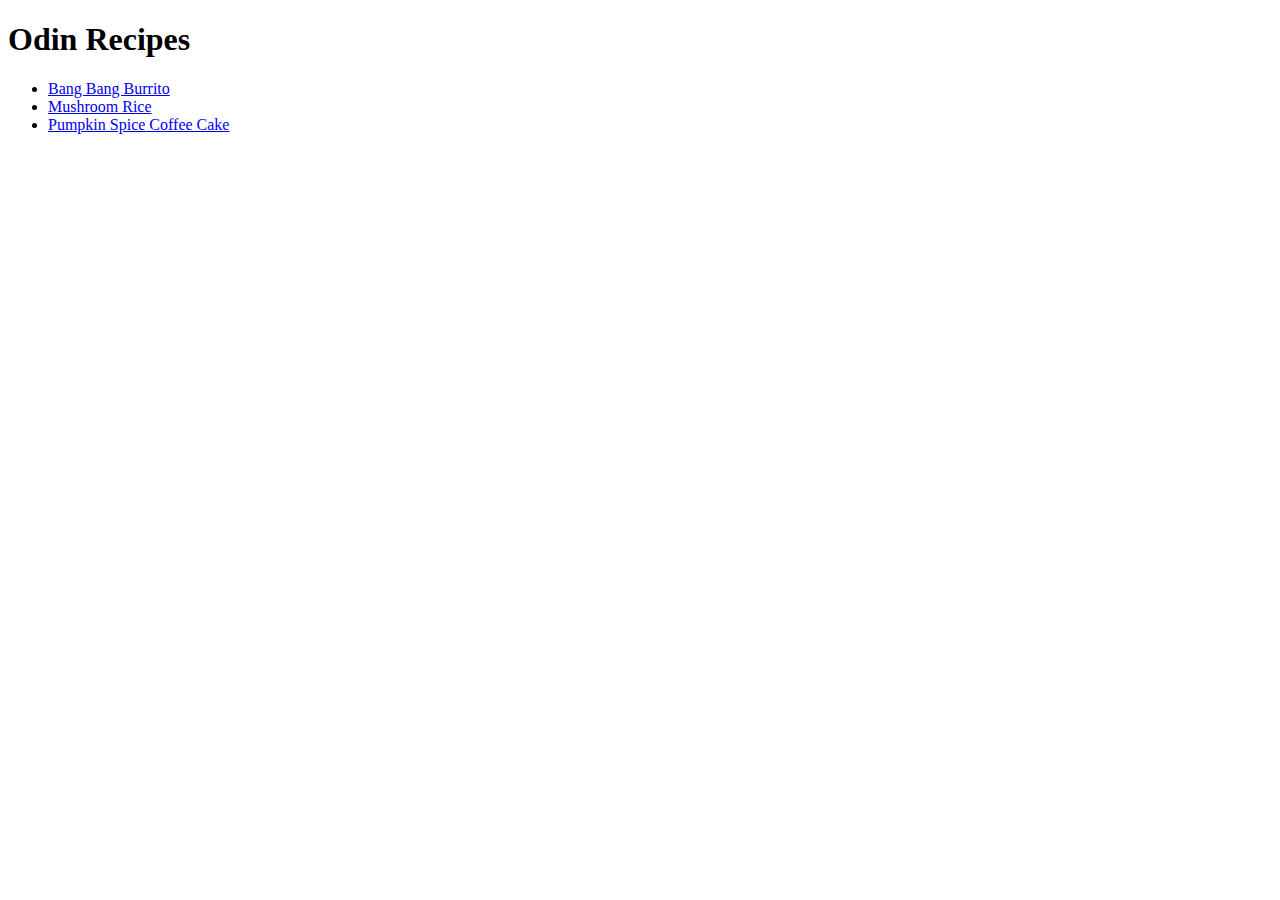
<file: index.html>
<!DOCTYPE html>
<html lang="en">
<head>
    <meta charset="UTF-8">
    <meta name="viewport" content="width=device-width, initial-scale=1.0">
    <title>Document</title>
</head>
<body>
    <h1>Odin Recipes</h1>
    <ul>
        <li> <a href="recipes/bang_burrito.html">Bang Bang Burrito</a></li>
        <li> <a href="recipes/mushroom_rice.html">Mushroom Rice</a></li>
        <li> <a href="recipes/pumpkin_spice_coffee_cake.html">Pumpkin Spice Coffee Cake</a></li>
    </ul>
</body>
</html>
</file>
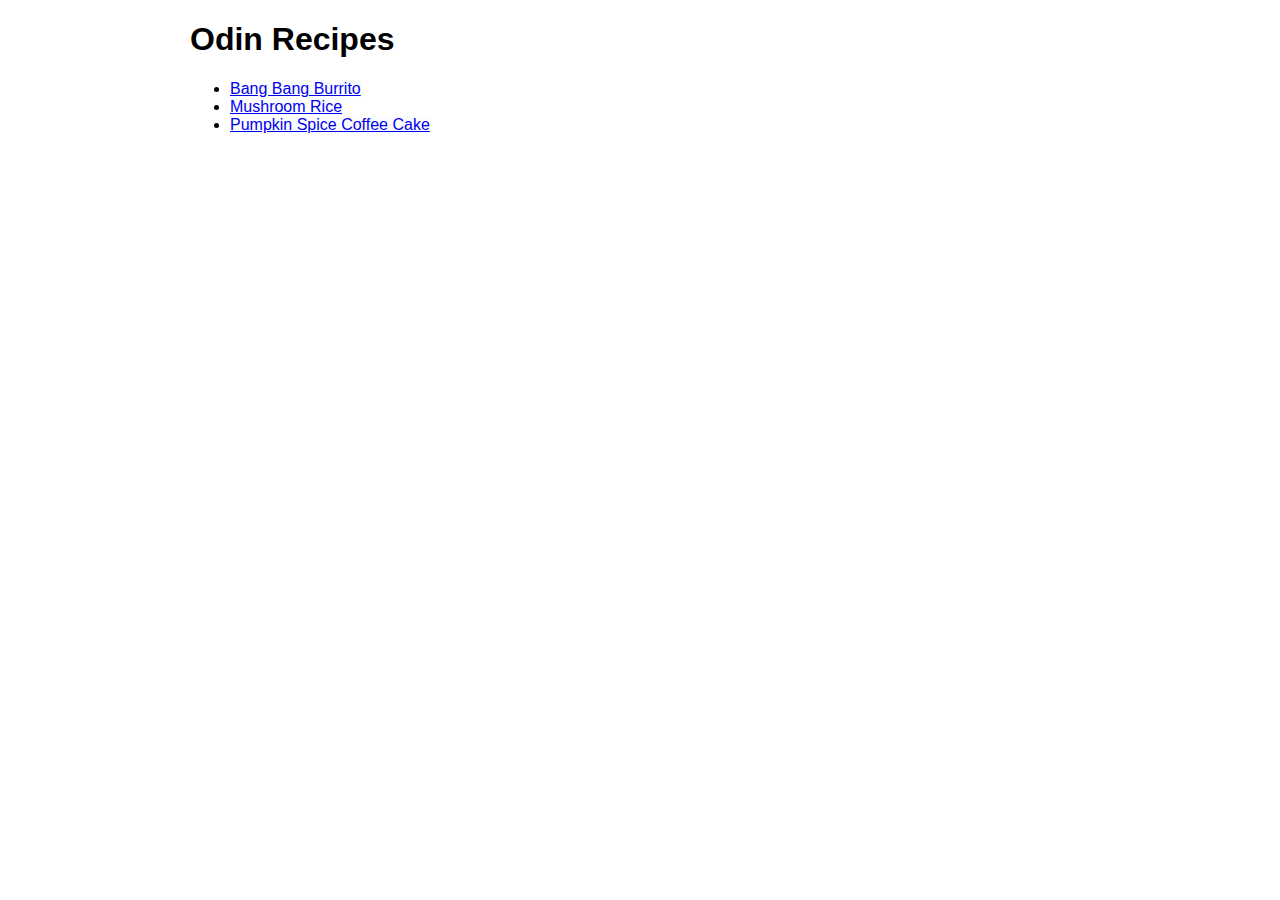
<file: docs/index.html>
<!DOCTYPE html>
<html lang="en">
<head>
    <meta charset="UTF-8">
    <meta name="viewport" content="width=device-width, initial-scale=1.0">
    <title>Document</title>
    <link rel="stylesheet" href="css/home.css">
</head>
<body>
    <div class="main_container">
        <h1>Odin Recipes</h1>
        <ul>
            <div class="recipe_list">
                <li> <a class="recipelink" href="recipes/bang_burrito.html">Bang Bang Burrito</a></li>
                <li> <a class="recipelink" href="recipes/mushroom_rice.html">Mushroom Rice</a></li>
                <li> <a class="recipelink" href="recipes/pumpkin_spice_coffee_cake.html">Pumpkin Spice Coffee Cake</a></li>
            </div>
        </ul>
    </div>
</body>
</html>
</file>
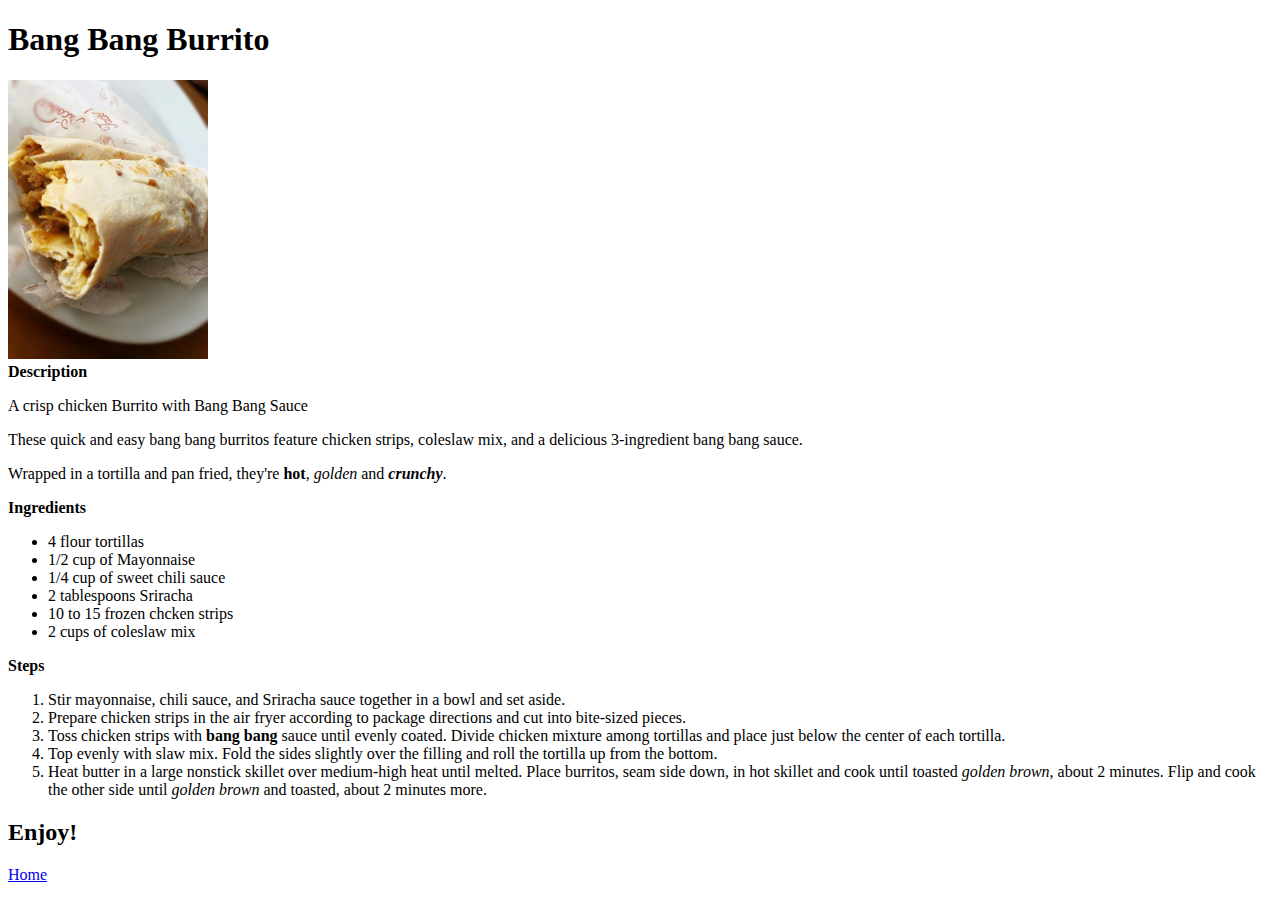
<file: recipes/bang_burrito.html>
<!DOCTYPE html>
<html lang="en">
<head>
    <meta charset="UTF-8">
    <meta name="viewport" content="width=device-width, initial-scale=1.0">
    <title>Bang Bang Burrito</title>
</head>
<body>
    <h1>Bang Bang Burrito</h1>
    <div></div>
    <img src="../Images/Bang_Bang_Burrito.jpg" alt="Bang Bang Burrito" width="200" height="279">
    <div><strong>Description</strong></div>
    <p>A crisp chicken Burrito with Bang Bang Sauce</p> <p>These quick and easy bang bang burritos feature chicken strips, coleslaw mix, and a delicious 3-ingredient bang bang sauce.</p> <p>Wrapped in a tortilla and pan fried, they're <strong>hot</strong>, <i>golden</i> and <strong><i>crunchy</i></strong>.</p>

    <div><strong>Ingredients</strong></div>
    <ul>
        <li>4 flour tortillas</li>
        <li>1/2 cup of Mayonnaise</li>
        <li>1/4 cup of sweet chili sauce</li>
        <li>2 tablespoons Sriracha</li>
        <li>10 to 15 frozen chcken strips</li>
        <li>2 cups of coleslaw mix</li>
    </ul>
    <div><strong>Steps</strong></div>
    <ol>
        <li>Stir mayonnaise, chili sauce, and Sriracha sauce together in a bowl and set aside.</li>
        <li>Prepare chicken strips in the air fryer according to package directions and cut into bite-sized pieces.</li>
        <li>Toss chicken strips with <strong> bang bang </strong>sauce until evenly coated. Divide chicken mixture among tortillas and place just below the center of each tortilla.</li>
        <li>Top evenly with slaw mix. Fold the sides slightly over the filling and roll the tortilla up from the bottom.</li>
        <li>Heat butter in a large nonstick skillet over medium-high heat until melted. Place burritos, seam side down, in hot skillet and cook until toasted <i>golden brown</i>, about 2 minutes. Flip and cook the other side until <i>golden brown</i> and toasted, about 2 minutes more.</li>    
    </ol>
    <h2>Enjoy!</h2>
    <a href="../index.html">Home</a>
</body>
</html>
</file>
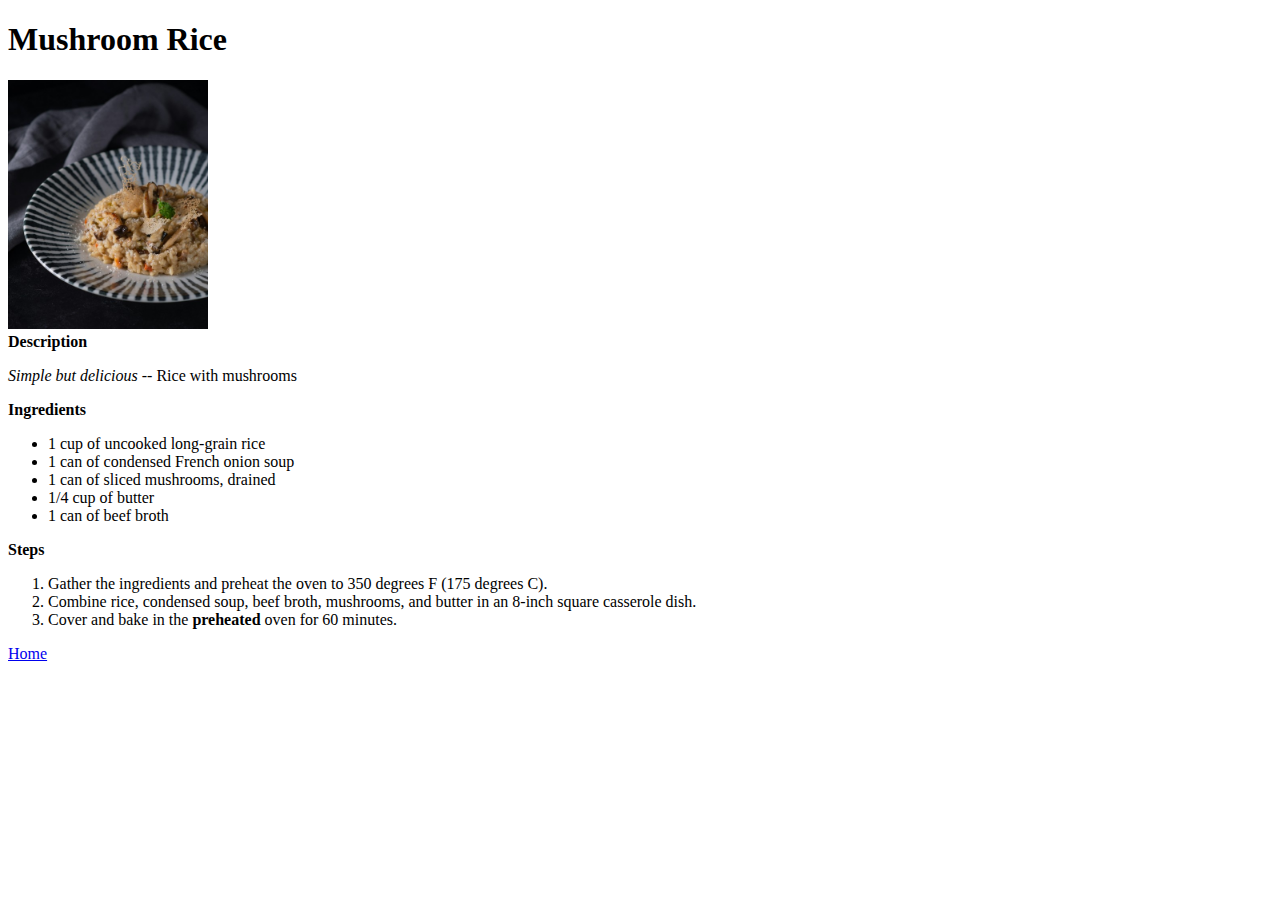
<file: recipes/mushroom_rice.html>
<!DOCTYPE html>
<html lang="en">
<head>
    <meta charset="UTF-8">
    <meta name="viewport" content="width=device-width, initial-scale=1.0">
    <title>Mushroom Rice</title>
</head>
<body>
    <h1>Mushroom Rice</h1>
    <div></div>
    <img src="../Images/Mushroom_Rice.jpg" alt="Mushroom Rice" width="200" height="249">
    <div><strong>Description</strong></div>
    <p><i>Simple but delicious</i> -- Rice with mushrooms</p>

    <div><strong>Ingredients</strong></div>
    <ul>
        <li>1 cup of uncooked long-grain rice</li>
        <li>1 can of condensed French onion soup</li>
        <li>1 can of sliced mushrooms, drained</li>
        <li>1/4 cup of butter</li>
        <li>1 can of beef broth</li>
    </ul>
    <div><strong>Steps</strong></div>
    <ol>
        <li>Gather the ingredients and preheat the oven to 350 degrees F (175 degrees C).</li>
        <li>Combine rice, condensed soup, beef broth, mushrooms, and butter in an 8-inch square casserole dish.</li>
        <li>Cover and bake in the <strong>preheated</strong> oven for 60 minutes.</li>
    </ol>
    <a href="../index.html">Home</a>
</body>
</html>
</file>
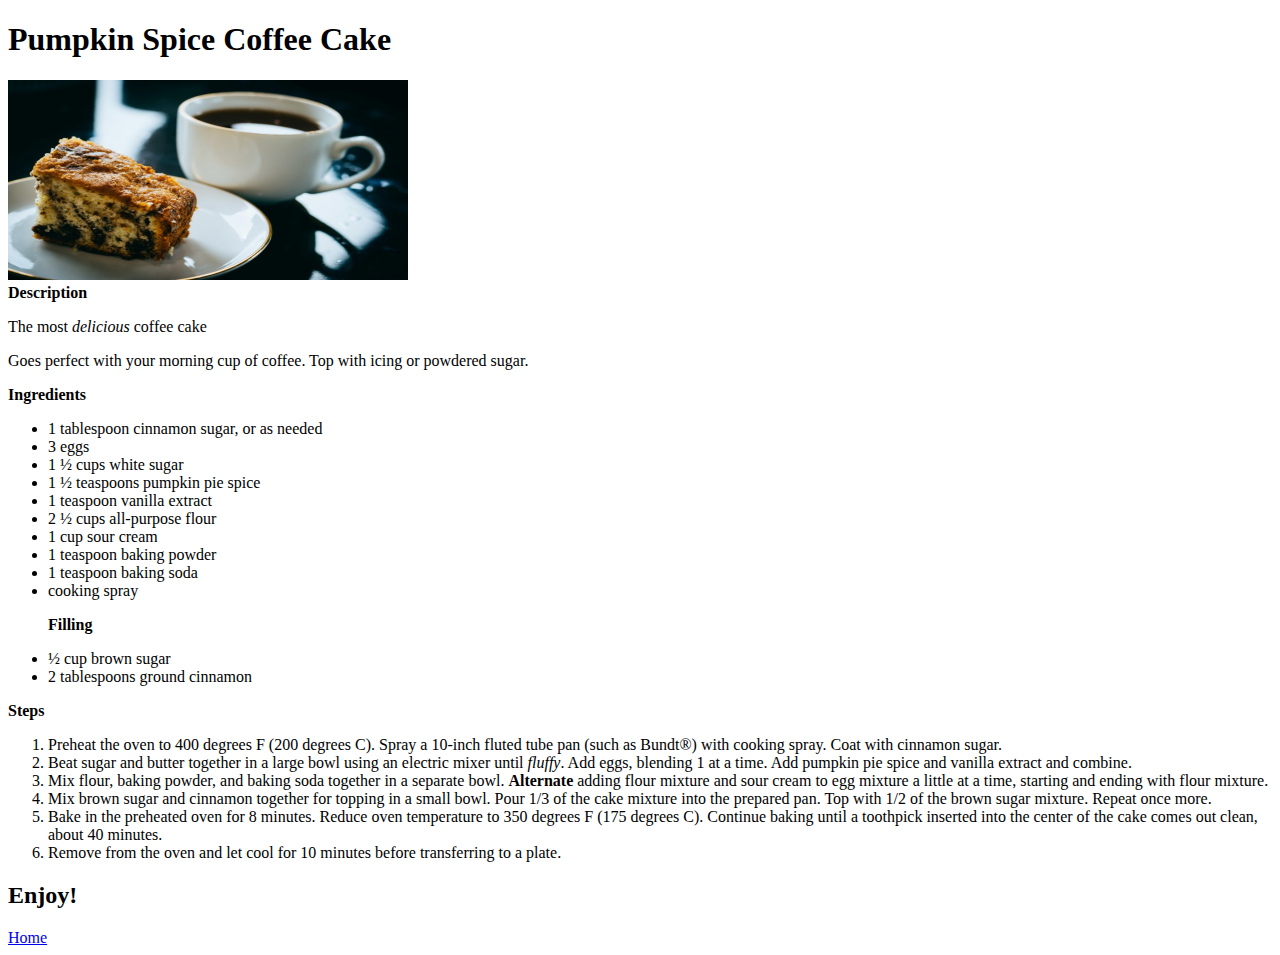
<file: recipes/pumpkin_spice_coffee_cake.html>
<!DOCTYPE html>
<html lang="en">
<head>
    <meta charset="UTF-8">
    <meta name="viewport" content="width=device-width, initial-scale=1.0">
    <title>Pumpkin Spice Coffee Cake</title>
</head>
<body>
    <h1>Pumpkin Spice Coffee Cake</h1>
    <div></div>
    <img src="../Images/Pumpkin_Coffee_Cake.jpg" alt="Pumpkin Spice Coffee Cake" width="400" height="200">
    <div><strong>Description</strong></div>
    <p>The most <i>delicious</i> coffee cake</p> <p>Goes perfect with your morning cup of coffee. Top with icing or powdered sugar.</p>

    <div><strong>Ingredients</strong></div>
    <ul>
        <li>1 tablespoon cinnamon sugar, or as needed</li>
        <li>3 eggs</li>
        <li>1 ½ cups white sugar</li>
        <li>1 ½ teaspoons pumpkin pie spice</li>
        <li>1 teaspoon vanilla extract</li>
        <li>2 ½ cups all-purpose flour</li>
        <li>1 cup sour cream</li>
        <li>1 teaspoon baking powder</li>
        <li>1 teaspoon baking soda</li>
        <li>cooking spray</li>
        <p><strong>Filling</strong></p>
        <li>½ cup brown sugar</li>
        <li>2 tablespoons ground cinnamon</li>
    </ul>
    <div><strong>Steps</strong></div>
    <ol>
        <li>Preheat the oven to 400 degrees F (200 degrees C). Spray a 10-inch fluted tube pan (such as Bundt®) with cooking spray. Coat with cinnamon sugar.</li>
        <li>Beat sugar and butter together in a large bowl using an electric mixer until <i>fluffy</i>. Add eggs, blending 1 at a time. Add pumpkin pie spice and vanilla extract and combine.</li>
        <li>Mix flour, baking powder, and baking soda together in a separate bowl. <strong>Alternate</strong> adding flour mixture and sour cream to egg mixture a little at a time, starting and ending with flour mixture.</li>
        <li>Mix brown sugar and cinnamon together for topping in a small bowl. Pour 1/3 of the cake mixture into the prepared pan. Top with 1/2 of the brown sugar mixture. Repeat once more.</li>
        <li>Bake in the preheated oven for 8 minutes. Reduce oven temperature to 350 degrees F (175 degrees C). Continue baking until a toothpick inserted into the center of the cake comes out clean, about 40 minutes.</li>
        <li>Remove from the oven and let cool for 10 minutes before transferring to a plate.</li>    
    </ol>
    <h2>Enjoy!</h2>
    <a href="../index.html">Home</a>
</body>
</html>
</file>
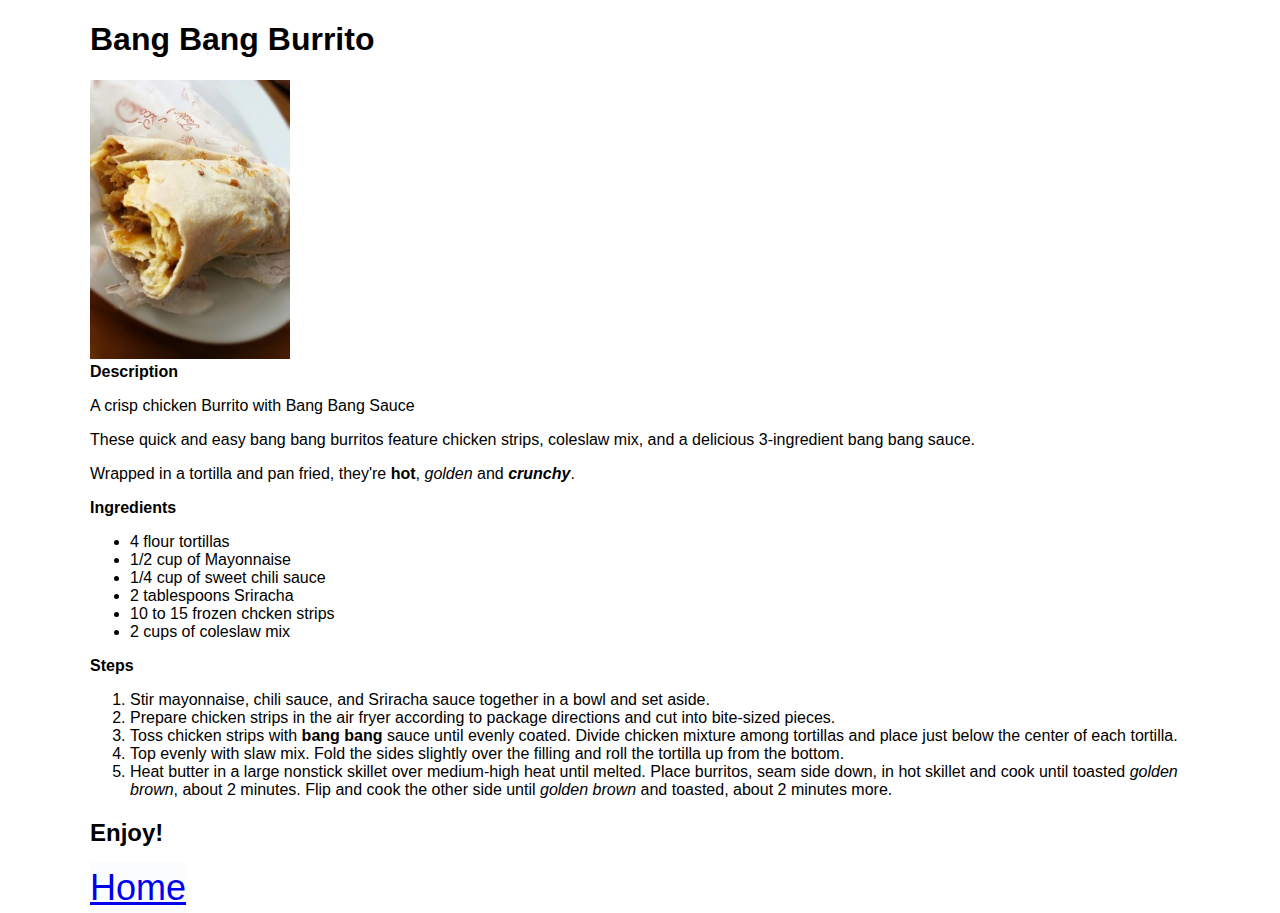
<file: docs/recipes/bang_burrito.html>
<!DOCTYPE html>
<html lang="en">
<head>
    <meta charset="UTF-8">
    <meta name="viewport" content="width=device-width, initial-scale=1.0">
    <title>Bang Bang Burrito</title>
    <link rel="stylesheet" href="../css/recipes.css">
</head>
<body class="main_container">
    <h1>Bang Bang Burrito</h1>
    <div></div>
    <img src="../Images/Bang_Bang_Burrito.jpg" alt="Bang Bang Burrito" width="200" height="279">
    <div><strong>Description</strong></div>
    <p>A crisp chicken Burrito with Bang Bang Sauce</p> <p>These quick and easy bang bang burritos feature chicken strips, coleslaw mix, and a delicious 3-ingredient bang bang sauce.</p> <p>Wrapped in a tortilla and pan fried, they're <strong>hot</strong>, <i>golden</i> and <strong><i>crunchy</i></strong>.</p>

    <div><strong>Ingredients</strong></div>
    <ul>
        <li>4 flour tortillas</li>
        <li>1/2 cup of Mayonnaise</li>
        <li>1/4 cup of sweet chili sauce</li>
        <li>2 tablespoons Sriracha</li>
        <li>10 to 15 frozen chcken strips</li>
        <li>2 cups of coleslaw mix</li>
    </ul>
    <div><strong>Steps</strong></div>
    <ol>
        <li>Stir mayonnaise, chili sauce, and Sriracha sauce together in a bowl and set aside.</li>
        <li>Prepare chicken strips in the air fryer according to package directions and cut into bite-sized pieces.</li>
        <li>Toss chicken strips with <strong> bang bang </strong>sauce until evenly coated. Divide chicken mixture among tortillas and place just below the center of each tortilla.</li>
        <li>Top evenly with slaw mix. Fold the sides slightly over the filling and roll the tortilla up from the bottom.</li>
        <li>Heat butter in a large nonstick skillet over medium-high heat until melted. Place burritos, seam side down, in hot skillet and cook until toasted <i>golden brown</i>, about 2 minutes. Flip and cook the other side until <i>golden brown</i> and toasted, about 2 minutes more.</li>    
    </ol>
    <h2>Enjoy!</h2>
    <a class="homelink" href="../index.html">Home</a>
</body>
</html>
</file>
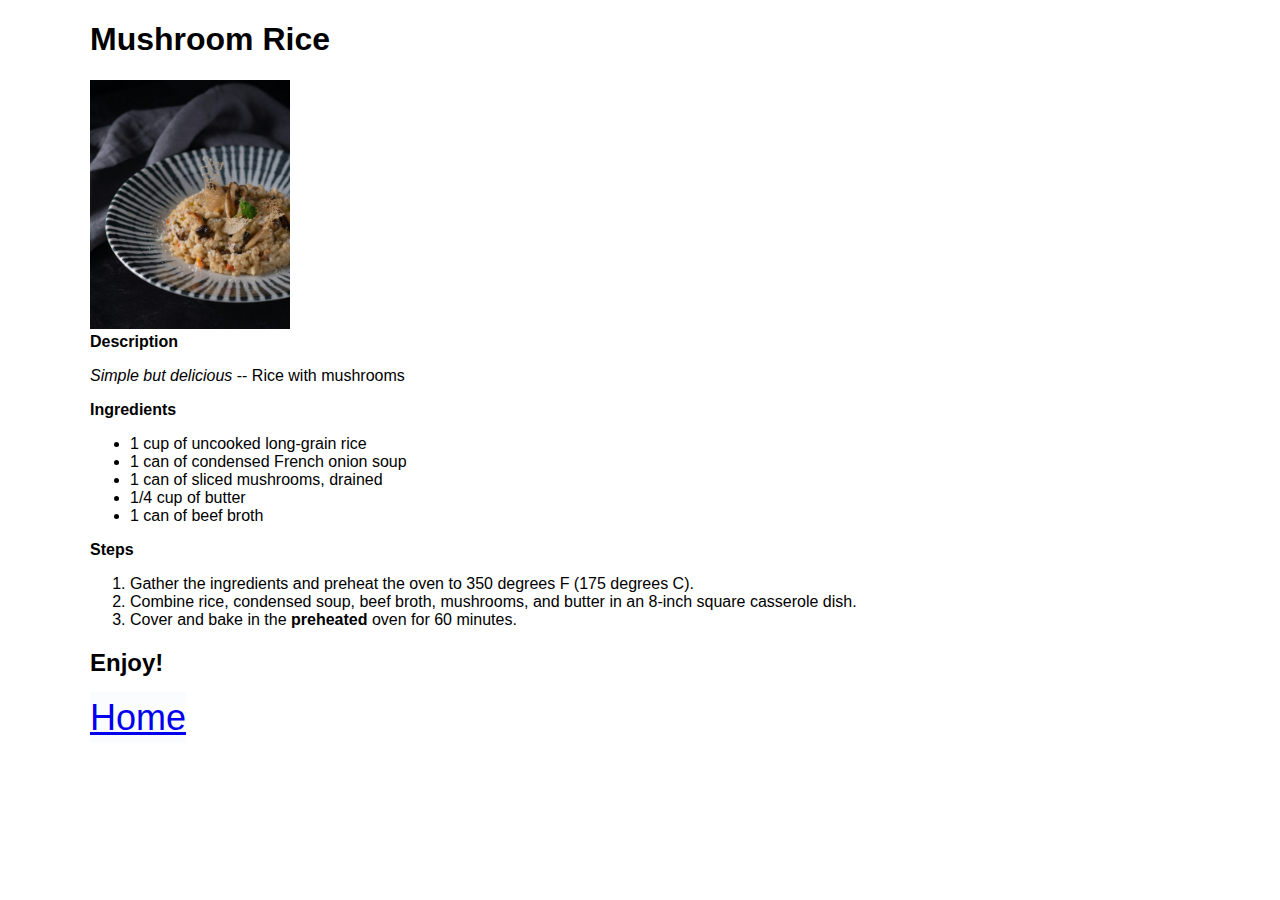
<file: docs/recipes/mushroom_rice.html>
<!DOCTYPE html>
<html lang="en">
<head>
    <meta charset="UTF-8">
    <meta name="viewport" content="width=device-width, initial-scale=1.0">
    <title>Mushroom Rice</title>
    <link rel="stylesheet" href="../css/recipes.css">
</head>
<body>
    <h1>Mushroom Rice</h1>
    <div></div>
    <img src="../Images/Mushroom_Rice.jpg" alt="Mushroom Rice" width="200" height="249">
    <div><strong>Description</strong></div>
    <p><i>Simple but delicious</i> -- Rice with mushrooms</p>

    <div><strong>Ingredients</strong></div>
    <ul>
        <li>1 cup of uncooked long-grain rice</li>
        <li>1 can of condensed French onion soup</li>
        <li>1 can of sliced mushrooms, drained</li>
        <li>1/4 cup of butter</li>
        <li>1 can of beef broth</li>
    </ul>
    <div><strong>Steps</strong></div>
    <ol>
        <li>Gather the ingredients and preheat the oven to 350 degrees F (175 degrees C).</li>
        <li>Combine rice, condensed soup, beef broth, mushrooms, and butter in an 8-inch square casserole dish.</li>
        <li>Cover and bake in the <strong>preheated</strong> oven for 60 minutes.</li>
    </ol>
    <h2>Enjoy!</h2>
    <a class="homelink" href="../index.html">Home</a>
</body>
</html>
</file>
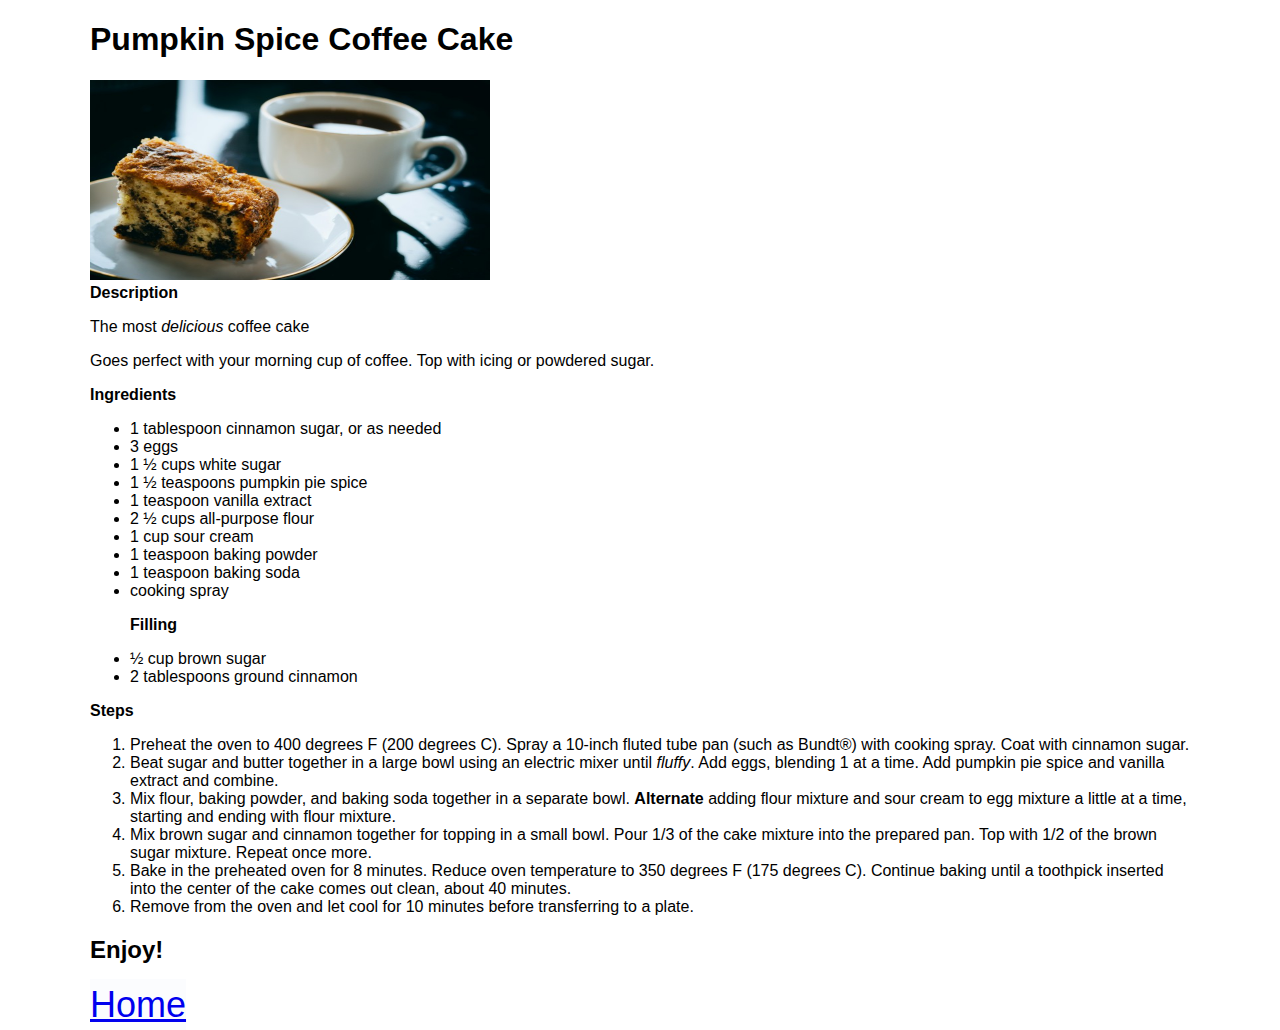
<file: docs/recipes/pumpkin_spice_coffee_cake.html>
<!DOCTYPE html>
<html lang="en">
<head>
    <meta charset="UTF-8">
    <meta name="viewport" content="width=device-width, initial-scale=1.0">
    <title>Pumpkin Spice Coffee Cake</title>
    <link rel="stylesheet" href="../css/recipes.css">
</head>
<body>
    <h1>Pumpkin Spice Coffee Cake</h1>
    <div></div>
    <img src="../Images/Pumpkin_Coffee_Cake.jpg" alt="Pumpkin Spice Coffee Cake" width="400" height="200">
    <div><strong>Description</strong></div>
    <p>The most <i>delicious</i> coffee cake</p> <p>Goes perfect with your morning cup of coffee. Top with icing or powdered sugar.</p>

    <div><strong>Ingredients</strong></div>
    <ul>
        <li>1 tablespoon cinnamon sugar, or as needed</li>
        <li>3 eggs</li>
        <li>1 ½ cups white sugar</li>
        <li>1 ½ teaspoons pumpkin pie spice</li>
        <li>1 teaspoon vanilla extract</li>
        <li>2 ½ cups all-purpose flour</li>
        <li>1 cup sour cream</li>
        <li>1 teaspoon baking powder</li>
        <li>1 teaspoon baking soda</li>
        <li>cooking spray</li>
        <p><strong>Filling</strong></p>
        <li>½ cup brown sugar</li>
        <li>2 tablespoons ground cinnamon</li>
    </ul>
    <div><strong>Steps</strong></div>
    <ol>
        <li>Preheat the oven to 400 degrees F (200 degrees C). Spray a 10-inch fluted tube pan (such as Bundt®) with cooking spray. Coat with cinnamon sugar.</li>
        <li>Beat sugar and butter together in a large bowl using an electric mixer until <i>fluffy</i>. Add eggs, blending 1 at a time. Add pumpkin pie spice and vanilla extract and combine.</li>
        <li>Mix flour, baking powder, and baking soda together in a separate bowl. <strong>Alternate</strong> adding flour mixture and sour cream to egg mixture a little at a time, starting and ending with flour mixture.</li>
        <li>Mix brown sugar and cinnamon together for topping in a small bowl. Pour 1/3 of the cake mixture into the prepared pan. Top with 1/2 of the brown sugar mixture. Repeat once more.</li>
        <li>Bake in the preheated oven for 8 minutes. Reduce oven temperature to 350 degrees F (175 degrees C). Continue baking until a toothpick inserted into the center of the cake comes out clean, about 40 minutes.</li>
        <li>Remove from the oven and let cool for 10 minutes before transferring to a plate.</li>    
    </ol>
    <h2>Enjoy!</h2>
    <a class="homelink" href="../index.html">Home</a>
</body>
</html>
</file>
<file: docs/css/home.css>
*, *::before, *::after {
    box-sizing: border-box;
    font-family: sans-serif;
}

.main_container {
    width: 900px;
    height: auto;
    margin: 0 auto;
}

.recipelink {
    background-color: rgba(65, 105, 225, 0.021);
}

.recipelink:hover {
    background-color: aqua;
}
</file>
<file: docs/css/recipes.css>
* {
    box-sizing: border-box;
    font-family: sans-serif;
}

body {
    width: 1100px;
    height: auto;
    margin: 0 auto;
}

.homelink {
    margin: 20px 0px;
    padding: 5px 0px;
    background-color: rgba(65, 105, 225, 0.021);
    font-size: 36px;
}

.homelink:hover {
    background-color: aqua;
}
</file>
